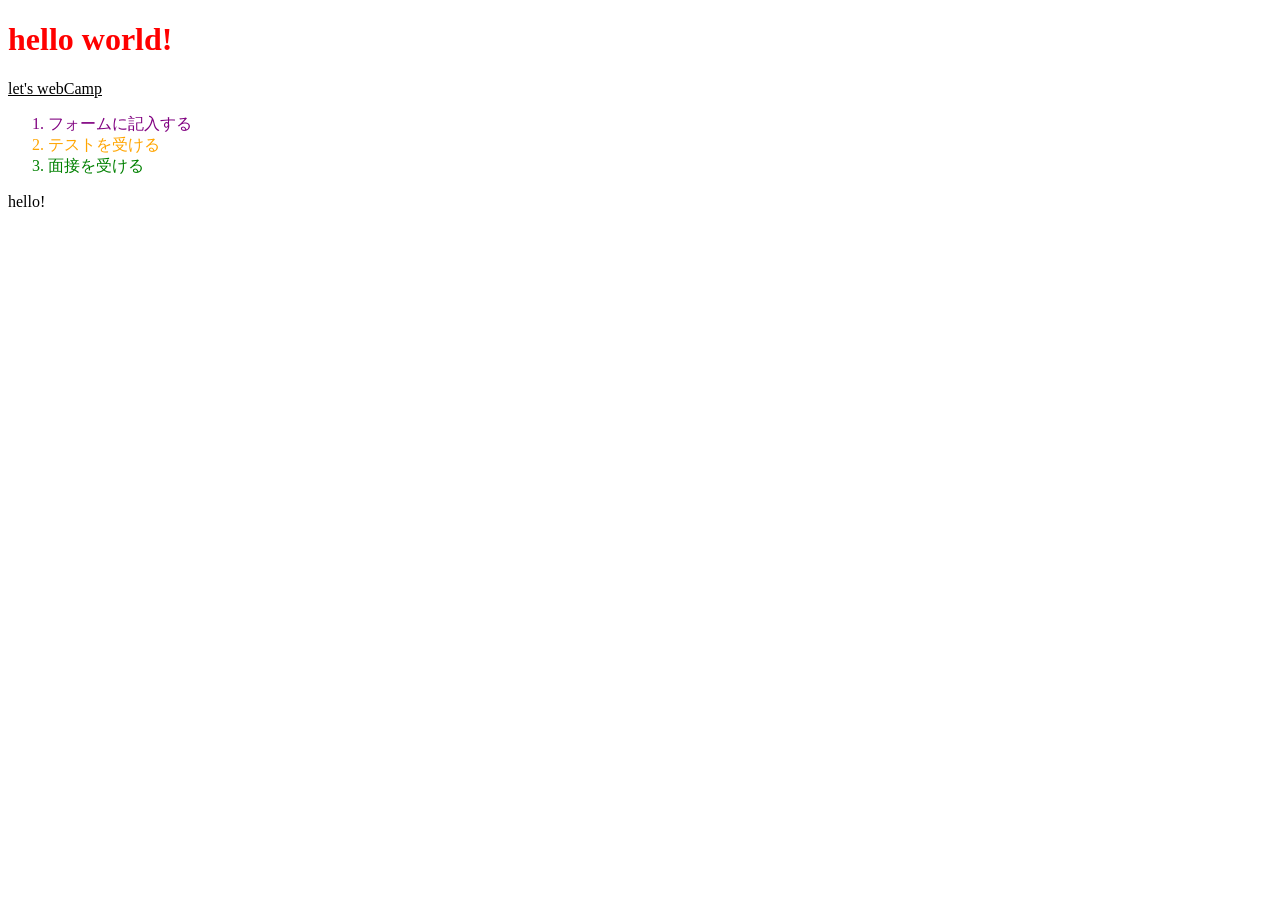
<file: Website_exercises/src/index.html>
<!DOCTYPE html>
<html lang="ja">
  <head>
    <meta charset="UTF-8" />
    <meta name="viewport" content="width=device-width, initial-scale=1.0" />
    <link rel="stylesheet" href="style.css" />
    <title>practice</title>
  </head>
  <body>
    <div id="conteiner">
      <h1>hello world!</h1>
      <a href="https://web-camp.io/">let's webCamp</a>
      <ol>
        <li id="form">フォームに記入する</li>
        <li class="test">テストを受ける</li>
        <li>面接を受ける</li>
      </ol>
    </div>
    <p class="alert">hello!</p>
    <script src="main.js"></script>
  </body>
</html>
</file>
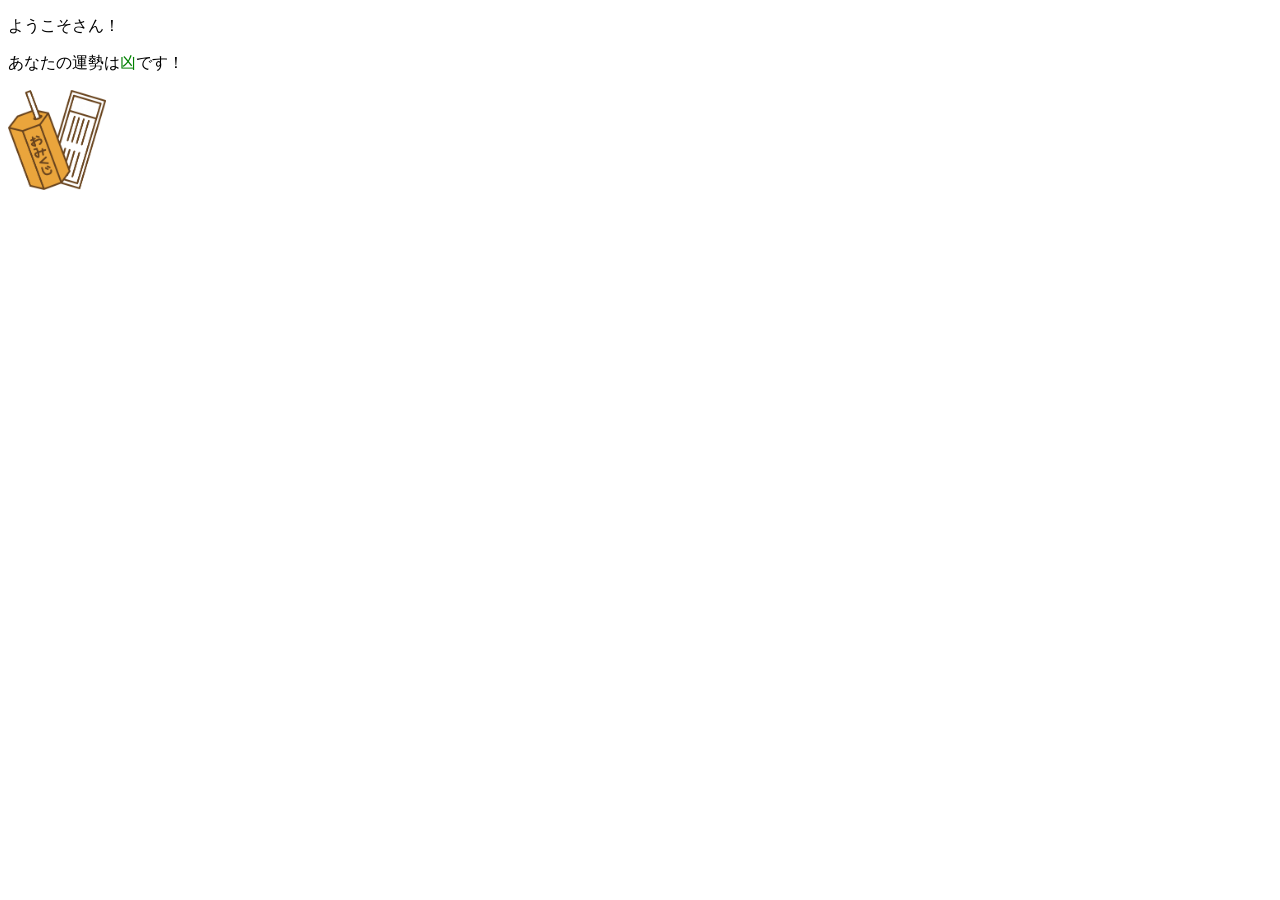
<file: WebApp_exercises/src/omikuji.html>
<!DOCTYPE html>
<html lang="en">
  <head>
    <meta charset="UTF-8" />
    <meta name="viewport" content="width=device-width, initial-scale=1.0" />
    <link rel="stylesheet" href="style.css" />
    <title>practice2</title>
  </head>
  <body>
    <p>ようこそ<span id="name"></span>さん！</p>
    <p>あなたの運勢は<span id="result"></span>です！</p>
    <img src="omikuji.png" />
    <script src="omikuji.js"></script>
  </body>
</html>
</file>
<file: Website_exercises/src/style.css>
a {
  color: black;
}
h1 {
  color: red;
}
li {
  color: green;
}
#form {
  color: purple;
}
.test {
  color: orange;
}
.alert {
  cursor: pointer;
}
</file>
<file: WebApp_exercises/src/style.css>
img {
  height: 100px;
}
#name {
  color: blue;
}

#result {
  color: green;
}
</file>
